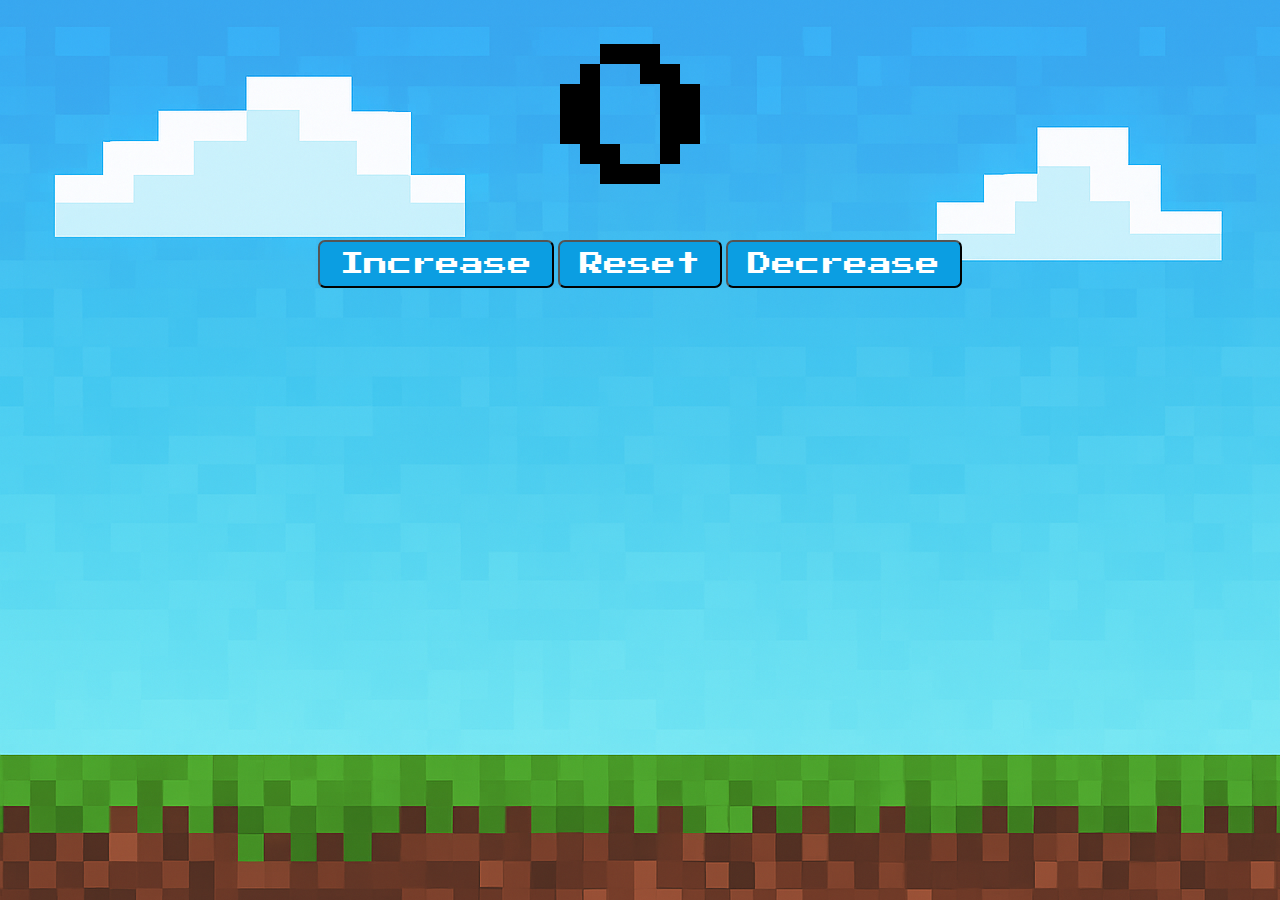
<file: index.html>
<!DOCTYPE html>
<html lang="en">
  <head>
    <meta charset="UTF-8" />
    <meta name="viewport" content="width=device-width, initial-scale=1.0" />
    <title>Counter</title>
    <link rel="stylesheet" href="counter.css" />
    <link
      href="https://fonts.googleapis.com/css2?family=Press+Start+2P&display=swap"
      rel="stylesheet"
    />
  </head>
  <body>
    <br /><br />
    <label id="countlabel">0</label>
    <br /><br />
    <div id="btncontainer">
      <button id="ibtn" class="btn">Increase</button>
      <button id="rbtn" class="btn">Reset</button>
      <button id="dbtn" class="btn">Decrease</button>
      <script src="counter.js"></script>
    </div>
  </body>
</html>
</file>
<file: counter.css>
#countlabel {
  text-align: center;
  display: block;
  font-size: 10em;
  font-family: "press start 2p";
}
#btncontainer {
  text-align: center;
}
.btn {
  padding: 10px 20px;
  font-size: 1.5em;
  font-family: "press start 2p";
  color: white;
  background-color: rgb(11, 158, 226);
  border-radius: 7px;
  cursor: pointer;
  transition: background-color 0.25s;
}

.btn:hover {
  background-color: rgb(11, 127, 180);
}
body {
  background-image: url(bgimg.png);
}
</file>
